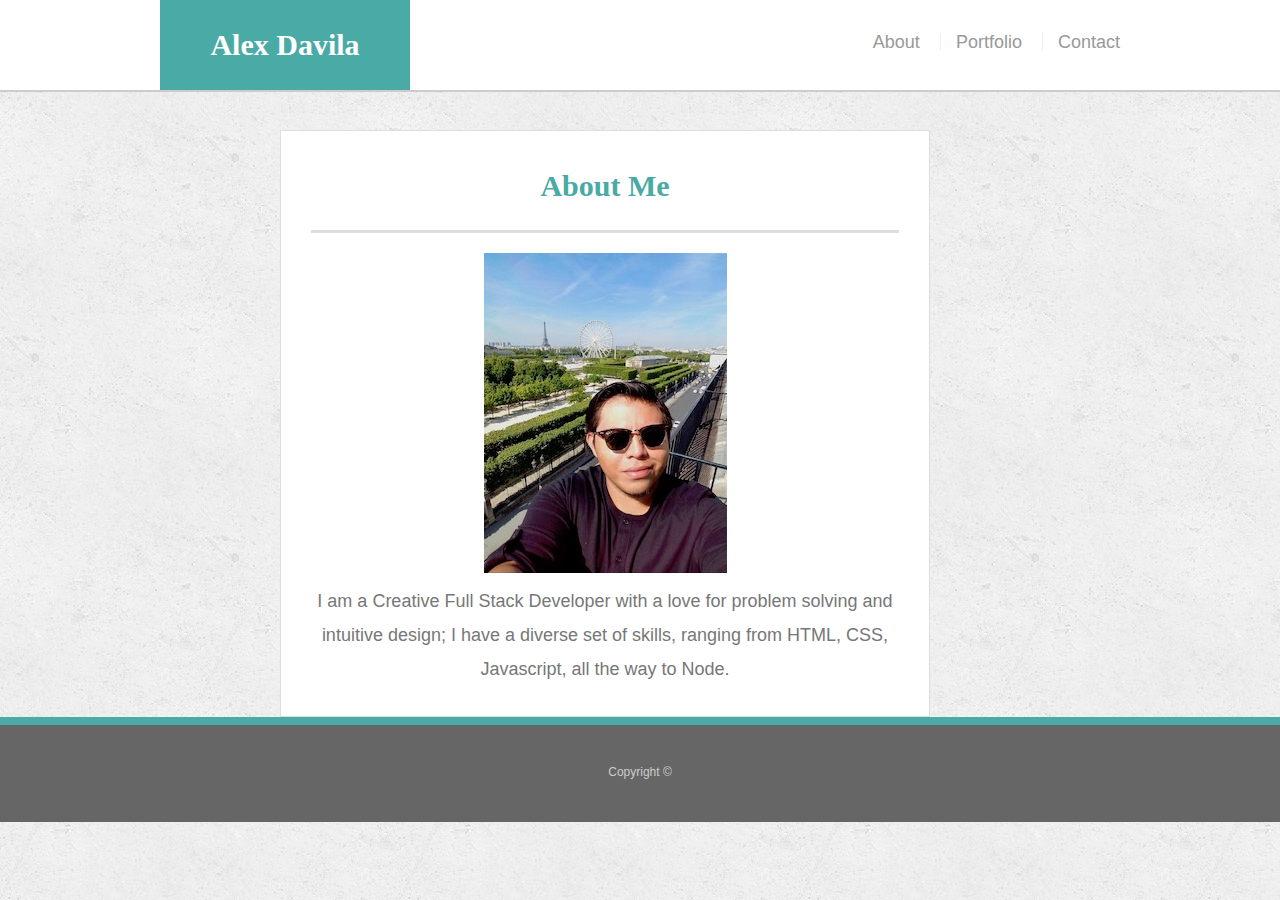
<file: index.html>
<!doctype html>
<html lang="en-us">

<head>
  <meta charset="UTF-8">
  <title>Porfolio | Alex Davila</title>
  <meta name="viewport" content="width=device-width, initial-scale=1">
  <link rel="stylesheet" type="text/css" href="assets/css/style.css">
</head>

<body>

  <header id="masthead">
    <div class="container">
      <a href="index.html" id="logo">Alex Davila</a>
      <nav>
        <a href="index.html">About</a>
        <a href="portfolio.html">Portfolio</a>
        <a href="contact.html">Contact</a>
      </nav>
    </div>
  </header>

  <div id="main-container" class="container">
    <section class="main-section">
      <h1>About Me</h1>

      <img src="assets/images/paris.jpeg" class="auth-image" alt="Alex">

         <p>I am a Creative Full Stack Developer with a love for problem solving and intuitive design;
            I have a diverse set of skills, ranging from HTML, CSS, Javascript, all the way to Node.</p>

    </section>

  </div>

  <footer>
    <div class="container">
      Copyright &copy; 
    </div>
  </footer>
</body>

</html>
</file>
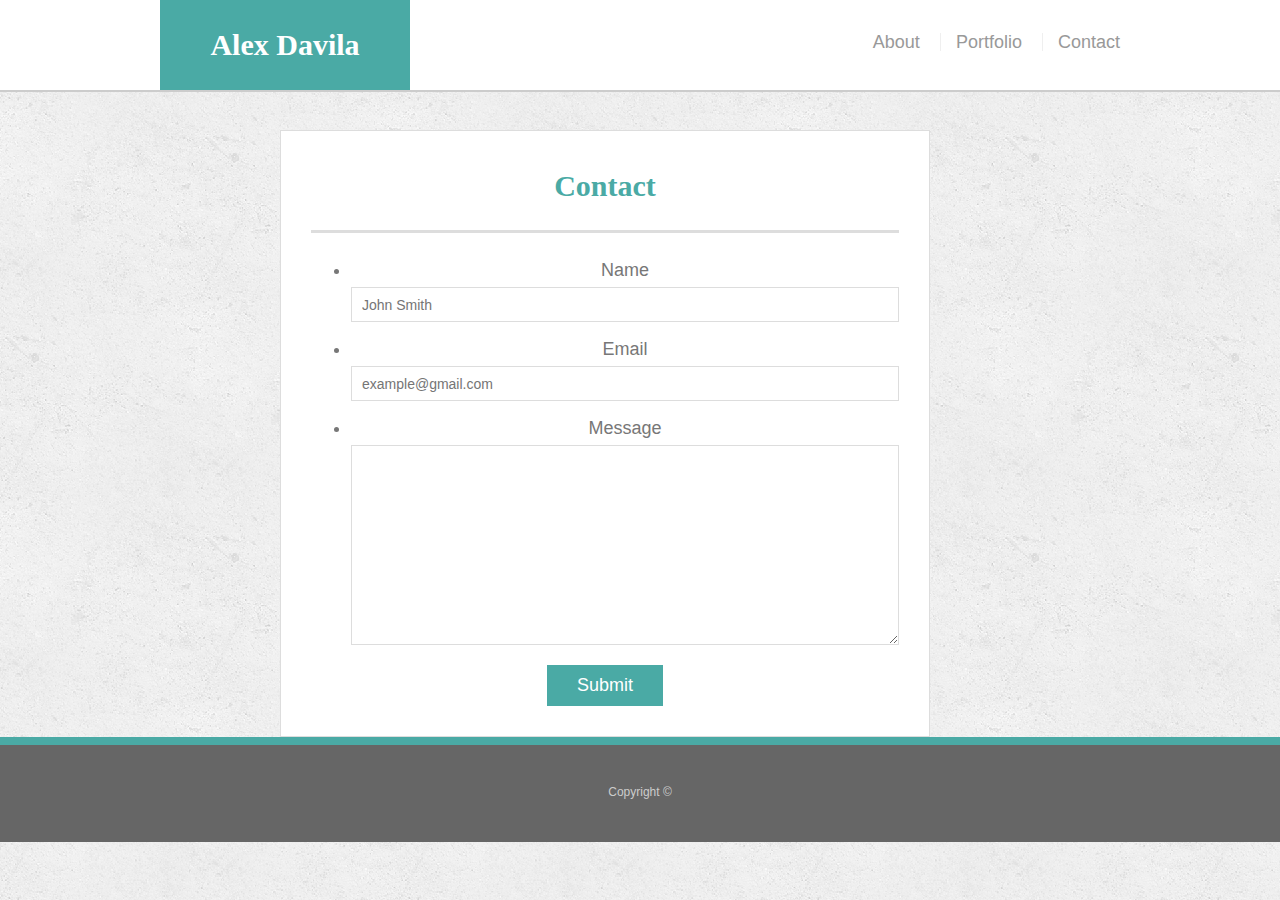
<file: contact.html>
<!doctype html>
<html lang="en-us">

<head>
  <meta charset="UTF-8">
  <title>Contact | Alex Davila</title>
  <link rel="stylesheet" type="text/css" href="assets/css/style.css">
</head>

<body>

  <header id="masthead">
    <div class="container">
      <a href="index.html" id="logo">Alex Davila</a>
      <nav>
        <a href="index.html">About</a>
        <a href="portfolio.html">Portfolio</a>
        <a href="contact.html">Contact</a>
      </nav>
    </div>
  </header>

  <div id="main-container" class="container">
    <section class="main-section">
      <h1>Contact</h1>

      <form id="contact-form">
        <ul>
          <li>
            <label for="name">Name</label>
            <input type="text" id="name" name="name" placeholder="John Smith" required="required">
          </li>
          <li>
            <label for="email">Email</label>
            <input type="email" id="email" name="email" placeholder="example@gmail.com" required="required">
          </li>
          <li>
            <label for="message">Message</label>
            <textarea id="message" name="message" required="required"></textarea>
          </li>
        </ul>
        <input type="submit">
      </form>

    </section>

  </div>

  <footer>
    <div class="container">
      Copyright &copy; 
    </div>
  </footer>
</body>

</html>
</file>
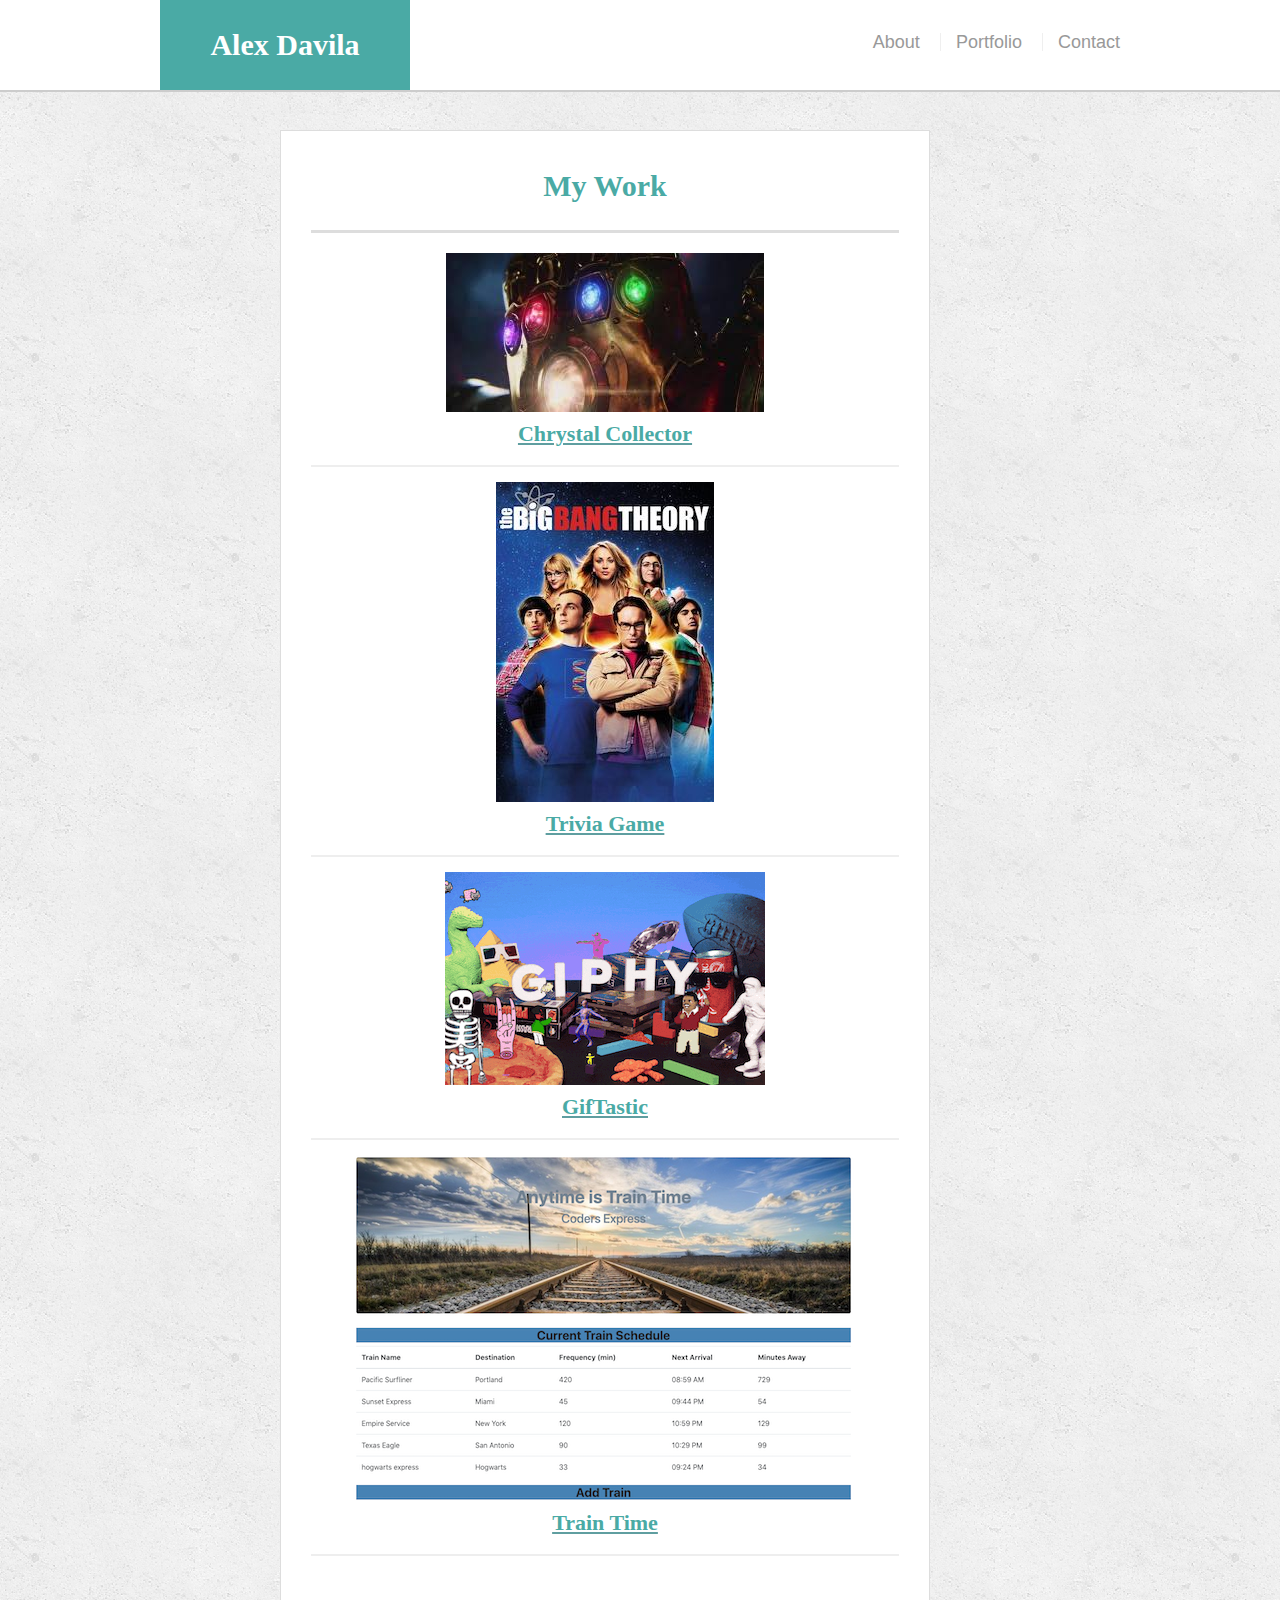
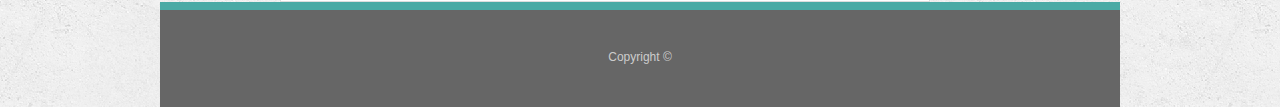
<file: portfolio.html>
<!doctype html>
<html lang="en-us">

<head>
  <meta charset="UTF-8">
  <title>Portfolio | Alex Davila</title>
  <link rel="stylesheet" type="text/css" href="assets/css/style.css">
</head>

<body>

  <header id="masthead">
    <div class="container">
      <a href="index.html" id="logo">Alex Davila</a>
      <nav>
        <a href="index.html">About</a>
        <a href="portfolio.html">Portfolio</a>
        <a href="contact.html">Contact</a>
      </nav>
    </div>
  </header>

  <div id="main-container" class="container">
    <div class="container">
      <section class="main-section">
       <h1 >My Work</h1>

        
        
        <div class="col-sm-4">
          <div class="work">
            <img src="assets/images/infinityStone.jpeg" alt="Infinity Stones"
              class="img-thumbnail">
              <a href= "https://alexdavila39.github.io/unit-4-game/"> <h3>Chrystal Collector</h3></a>
          </div>
        </div>
        
        <div class="col-sm-4">
          <div class="work">
            <img src="assets/images/triviaGame.jpg" alt="Trivia Game"
            class="img-thumbnail">
            <a href=" https://alexdavila39.github.io/trivia-game/"><h3>Trivia Game</h3></a>
          </div>
        </div>

        <div class="col-sm-4">
          <div class="work">
            <img src="assets/images/giphy.gif" alt ="Gifs"
            class="img-thumbnail">
            <a href=" https://alexdavila39.github.io/giphy/"><h3>GifTastic </h3></a>
          </div>
        </div>
  
        <div class="col-sm-4">
          <div class="work">
            <img src="assets/images/train.png" alt ="train"
            class="img-thumbnail">
            <a href=" https://alexdavila39.github.io/Train-Time/"><h3>Train Time </h3></a>
          </div>
        </div>
      </section>

  </div>

  <footer>
    <div class="container">
      Copyright &copy; 
    </div>
  </footer>
</body>

</html>
</file>
<file: assets/css/style.css>
body {
    font-family: Arial, "Helvetica Neue", Helvetica, sans-serif;
    font-size: 18px;
    line-height: 34px;
    color: #777;
    background: url("../images/concrete_seamless.png");
    text-align: center;
  }
  
  * {
    box-sizing: border-box;
    margin: 0;
  }
  
  /* sticky footer styling */
  
  /* https://css-tricks.com/snippets/css/sticky-footer/ */
  
  html,
  body {
    height: 100%;
  }
  
  .wrapper {
    height: auto !important;
    height: 100%;
    min-height: 100%;
    margin: 0 auto -105px;
  }
  
  footer,
  .push {
    height: 105px;
  }
  
  /* end sticky footer styling */
  
  /* start hover styling */
  
  #logo:hover,
  input[type=submit]:hover {
    background: #5e7f7e;
  }
  
  nav a:hover {
    color: #5e7f7e;
  }
  
  .social:hover {
    cursor: pointer;
    opacity: 0.8;
  }
  
  /* end hover styling */
  
  /* general styling */
  
  .container {
    width: 100%;
    max-width: 960px;
    margin: 0 auto;
    clear: both;
  }
  
  h1,
  h2,
  h3,
  p {
    margin-bottom: 20px;
  }
  
  p:last-child {
    margin-bottom: 0;
  }
  
  h1,
  h2,
  h3 {
    font-family: Georgia, Times, "Times New Roman", serif;
    font-weight: 700;
    color: #4aaaa5;
  }
  
  h1 {
    padding-bottom: 20px;
    font-size: 30px;
    line-height: 49px;
    border-bottom: 3px solid #ddd;
  }
  
  h2,
  h3 {
    font-size: 22px;
  }
  
  /* header */
  
  #masthead {
    position: fixed;
    z-index: 99;
    width: 100%;
    margin: 0 0 30px;
    overflow: auto;
    color: #fff;
    background: #fff;
    border-bottom: 2px solid #ccc;
  }
  
  #logo {
    float: left;
    width: 250px;
    height: 90px;
    font-family: Georgia, Times, "Times New Roman", serif;
    font-size: 30px;
    font-weight: 700;
    line-height: 90px;
    color: #fff;
    text-align: center;
    text-decoration: none;
    background: #4aaaa5;
  }
  
  nav {
    float: right;
    margin-top: 25px;
  }
  
  nav a {
    display: inline-block;
    padding-left: 15px;
    margin-left: 15px;
    line-height: 18px;
    color: #999;
    text-decoration: none;
    border-left: 1px solid #efefef;
  }
  
  nav a:first-child {
    border-left: 0 none;
  }
  
  /* footer */
  
  footer {
    padding: 30px 0;
    clear: both;
    font-size: 12px;
    color: #fff;
    color: #ccc;
    text-align: center;
    background: #666;
    border-top: 8px solid #4aaaa5;
  }
  
  /* sidebar */
  
  .sidebar {
    float: right;
    width: 100%;
    max-width: 270px;
    padding: 30px;
    margin-bottom: 20px;
    background: #fff;
    border: 1px solid #ddd;
  }
  
  h3,
  .sidebar h2 {
    padding-bottom: 20px;
    margin-bottom: 15px;
    line-height: 22px;
    border-bottom: 2px solid #eee;
  }
  a{
    color:cadetblue;
  }
  .social {
    width: 62px;
    height: 62px;
    margin-top: 8px;
    margin-right: 5px;
  }
  
  .social:last-child {
    margin-right: 0;
  }
  
  /* main */
  
  #main-container {
    padding-top: 130px;
  }
  
  .main-section {
    float: left;
    width: 100%;
    max-width: 650px;
    padding: 30px;
    margin-left:120px;
    background: #fff;
    border: 1px solid #ddd;
  }
  
  /* contact page */
  
  #contact-form ul {
    margin-bottom: 20px;
  }
  
  #contact-form li {
    margin-bottom: 10px;
  }
  
  label,
  input[type=text],
  input[type=email],
  textarea {
    display: block;
    width: 100%;
  }
  
  input[type=text],
  input[type=email],
  textarea {
    height: 35px;
    padding: 0 10px;
    font-size: 14px;
    border: 1px solid #ddd;
  }
  
  textarea {
    height: 200px;
  }
  
  input[type=submit] {
    padding: 10px 30px;
    font-size: 18px;
    color: #fff;
    cursor: pointer;
    background: #4aaaa5;
    border: 0 none;
  }
  
  /* screen size*/
  

  
  @media  screen and (max-width: 980px) {
    .main-section{ background-color: teal;
      font-size: 1.5rem;
      color: white;
    }
    #masthead{background-color: teal;
      font-size: 1.5rem;
      color: white;

    }
    #logo{background-color: teal;
      font-size: 1.5rem;
      color: white;

    }
  }
  @media  screen and (max-width: 768px) {
    .main-section{ background-color: rgb(18, 114, 143);
      font-size: 1.2rem;
      color: rgb(27, 37, 37);
}
#masthead{background-color: rgb(18, 114, 143);
  font-size: 1.2rem;
  color: rgb(27, 37, 37);
  }
  #logo{background-color: rgb(18, 114, 143);
    color: rgb(27, 37, 37);
  }
}


  @media screen and (max-width: 640px) {
    .main-section{background-color: whitesmoke;
      font-size: 1rem;
        color: #4aaaa5;

    }
    #masthead{background-color: whitesmoke;
      font-size: 1rem;
      color: #4aaaa5;
    }
#logo{background-color: whitesmoke;
  color: #4aaaa5;

}
  }
</file>
